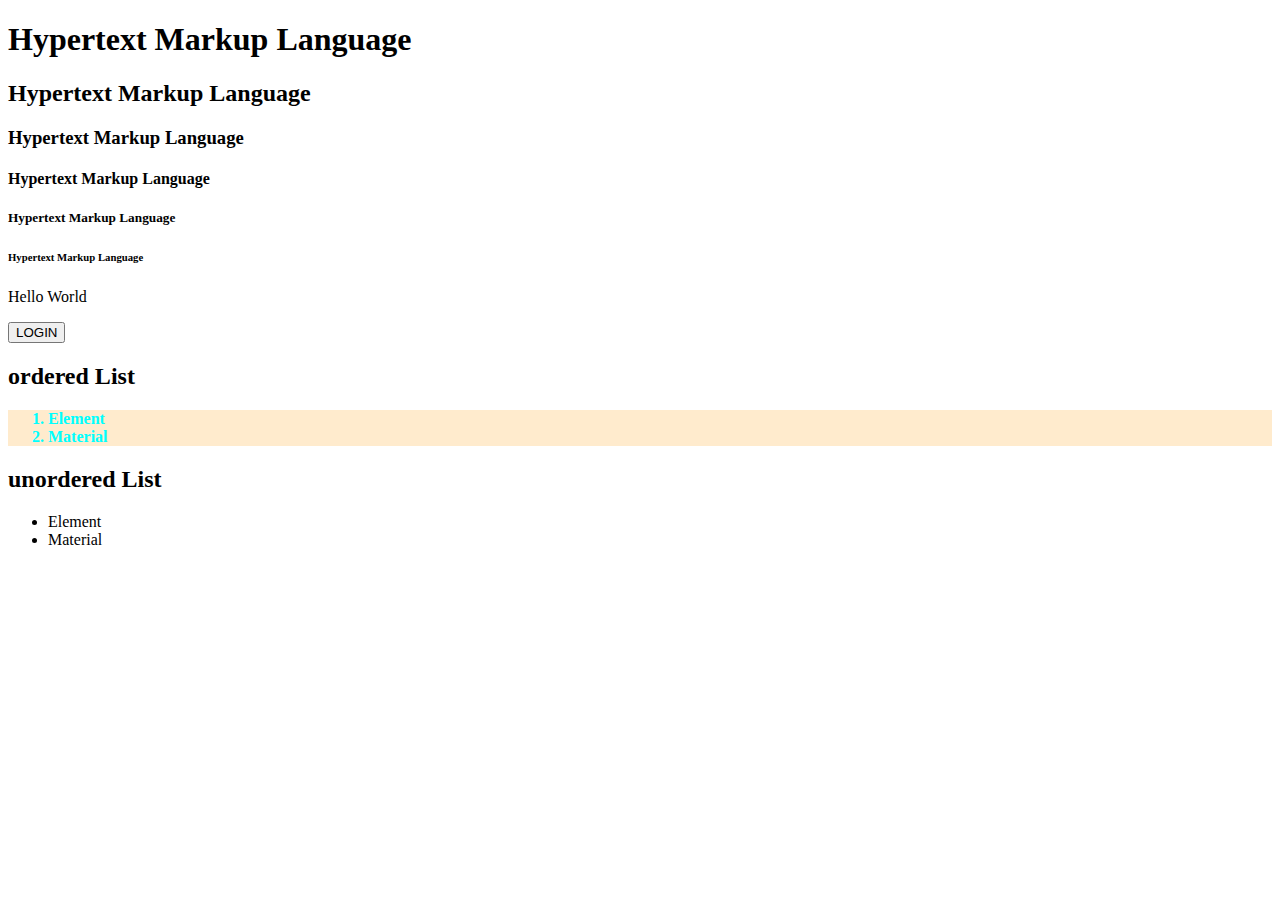
<file: HTML/index.html>
<!DOCTYPE html>
<head>
    <title>Wikipedia</title>
    <link rel="stylesheet" href="./style.css">
</head>
<body>
    <h1>Hypertext  Markup Language</h1>
    <h2>Hypertext  Markup Language</h2>
    <h3>Hypertext  Markup Language</h3>
    <h4>Hypertext  Markup Language</h4>
    <h5>Hypertext  Markup Language</h5>
    <h6>Hypertext  Markup Language</h6>
    <p>Hello World</p>
    <a href="page.html" target="_blank">
    <button>LOGIN</button>
    </a>
    <h2>ordered List</h2>
    <ol class="order">
        <li>Element</li>
         
        <li>Material</li>
       </ol>
    <h2>unordered List</h2>
    <ul>
    <li>Element</li>
    <li>Material</li>
</ul>


</body>
</file>
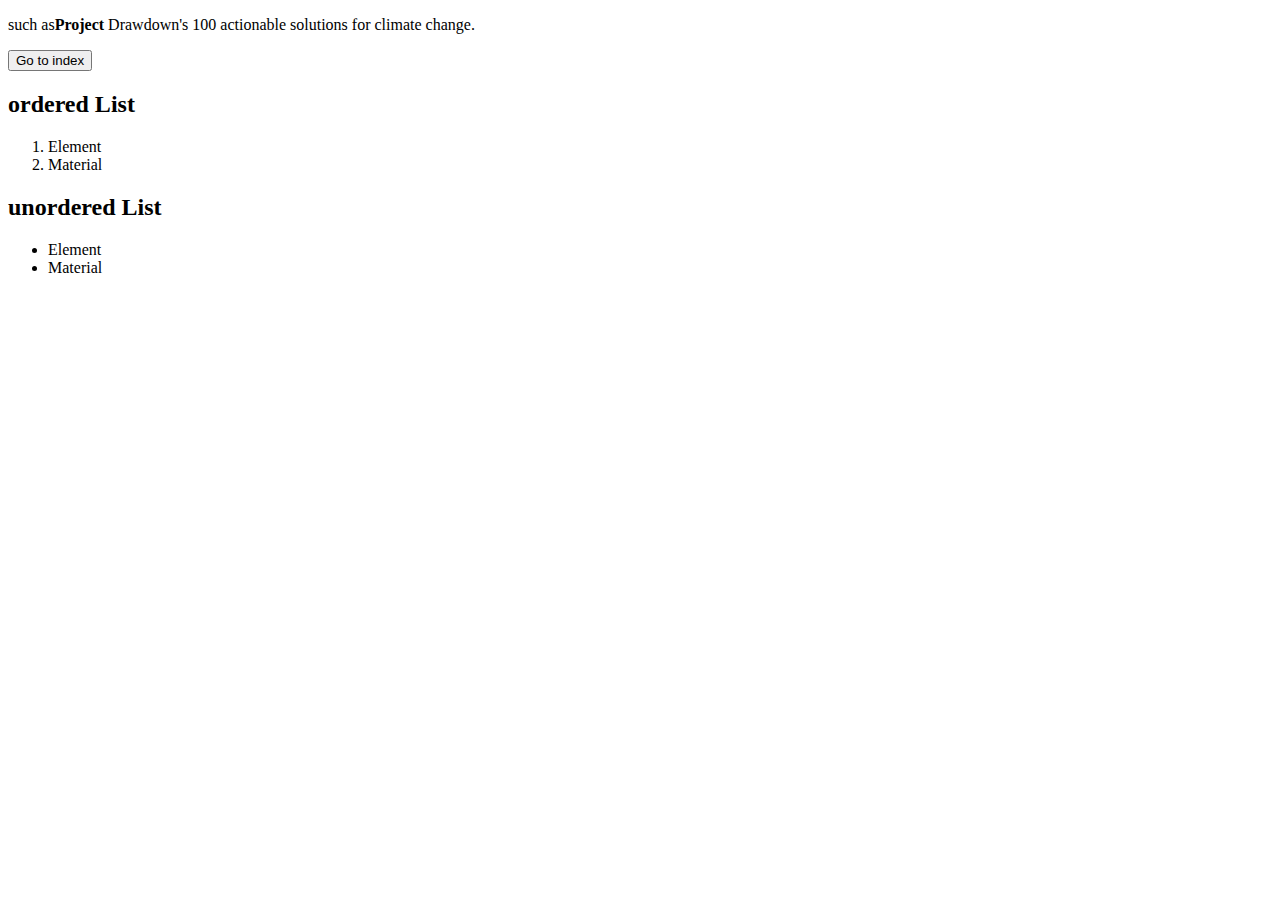
<file: HTML/page.html>
<!DOCTYPE html>
<html>
    <head>
        <title>
                Wikipedia-2
        </title>
    </head>
    <body>
        <p>such as<strong >Project</strong> Drawdown's 100 actionable solutions for climate change.</p>
        <a href="index.html" target="_blank">
        <button>Go to index</button>
    </a>
        <h2>ordered List</h2>
        <ol>
            <li>Element</li>
            <li>Material</li>
           </ol>
        <h2>unordered List</h2>
        <ul>
        <li>Element</li>
        <li>Material</li>
    </ul>


    </body>
</html>
</file>
<file: HTML/style.css>
.order{
    color: aqua;
    font-size:medium;
    font-weight: bold;
    background-color:blanchedalmond;
}
</file>
